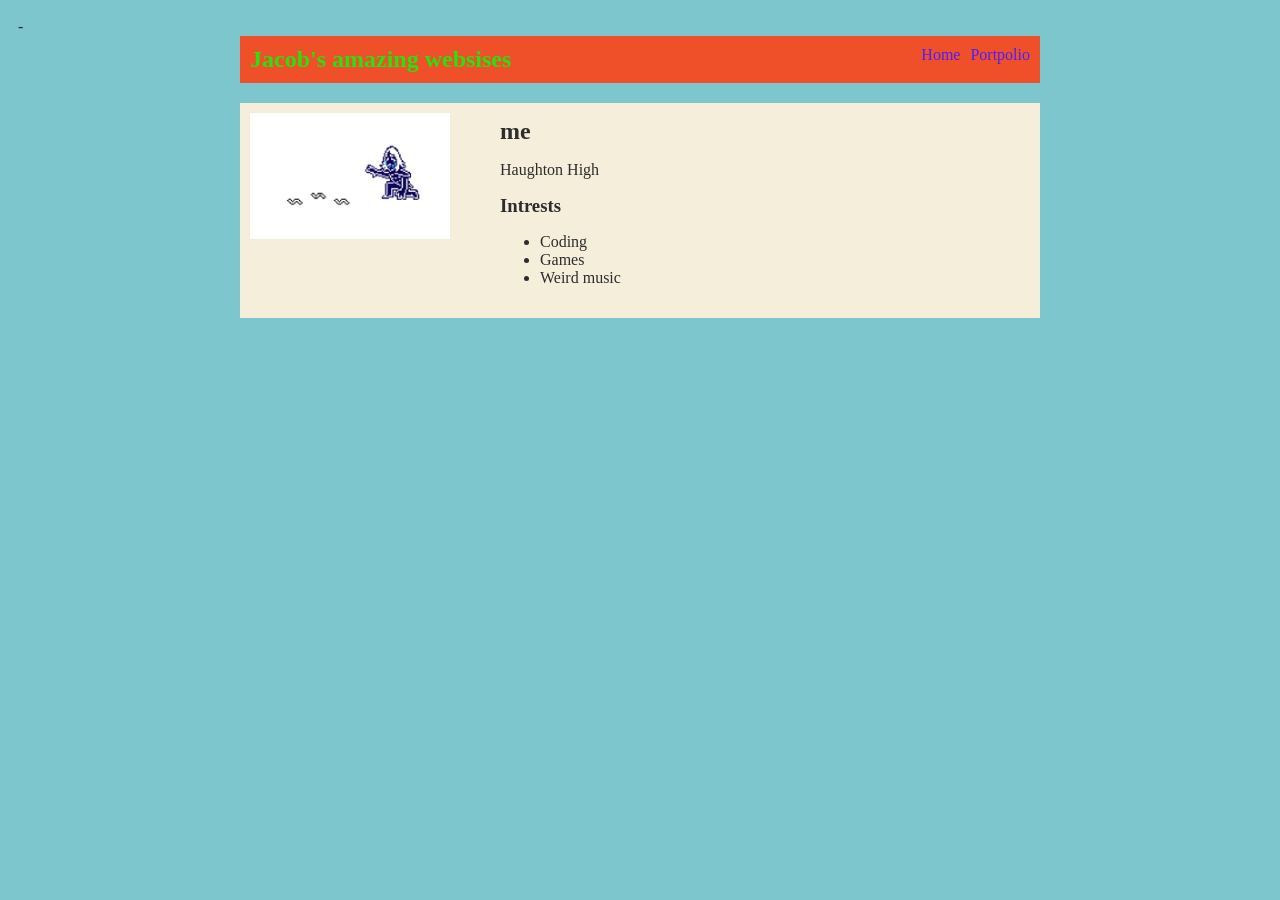
<file: index.html>
-<!DOCTYPE html>
<html>
  <head>
    <title>Jacob's amazing websises</title>
    <link rel="stylesheet" href="style.css"
  </head>

  <body>
    <!-- All content goes here -->
    <div id="all-contents">
      <nav> 
        <h1>Jacob's amazing websises</h1>
        <ul id="nav-ul">
          <li class="nav-li">
            <a href="index.html">Home</a>
            <li class="nav-ul">
            <a href="portfolio.html">Portpolio</a>
            </li>
          </li>
        </ul>
      </nav>

      <main> 
        <!-- <h1>Jacob</h1> -->
        <div class="sidebar"> 
          <img class="sidebar-img" src="[data-uri]">
        </div>

        <div class="content">
          <h2>me</h2>
          <p>Haughton High</p>
          <div id="intrests"> 
            <h3>Intrests</h3>
            <ul>
              <li>Coding</li>
              <li>Games</li>
              <li>Weird music</li>
            </ul>
          </div>
        </div>
      </main>

    </div>
  </body>
</html>
</file>
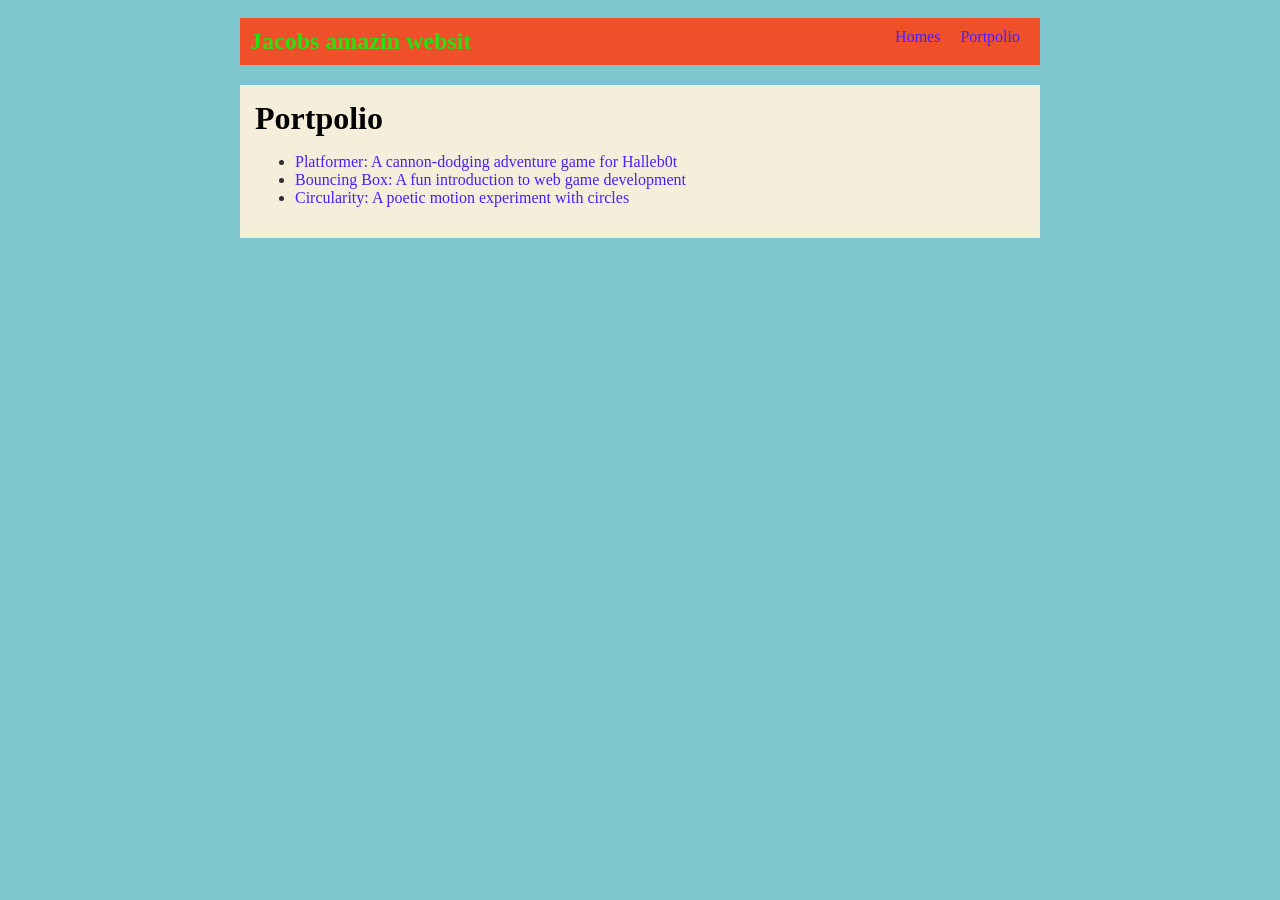
<file: portfolio.html>
<!DOCTYPE html>
<html>
  <head>
    <title>Thy worms feeble demises</title>
    <link rel="stylesheet" href="style.css" />
  </head>

  <body>
    <!-- All content goes here -->
    <div id="all-contents">
      <nav>
        <h1>Jacobs amazin websit</h1>
        <ul id="nav-ul">
            <li class="nav-li">
                <a href="index.html">Homes</a>
            </li>
            <li class="nav-li">
                <a href="portfolio.html">Portpolio</a>
            </li>
        </ul>
      </nav>

      <main>
        <div class="content">
            <h1>Portpolio</h1>
            <ul id="portpofolio">
                <li>
                    <a href="fsd-projects/platformer/">Platformer: A cannon-dodging adventure game for Halleb0t</a>
                </li>
                <li>
                    <a href="fsd-projects/bouncing-box/">Bouncing Box: A fun introduction to web game development</a>
                </li>
                <li>
                    <a href="fsd-projects/circularity/">Circularity: A poetic motion experiment with circles</a>
                </li>
            </ul>
        </div>
      </main>
    </div>
  </body>
</html>
</file>
<file: style.css>
body {
    background: rgb(125, 198, 205);
    color: rgb(45, 45, 45);
    padding: 10px;
    font-family:papyrus;
}

#all-contents {
    max-width: 800px;
    margin: auto;
}

/* navigation menu */
nav {
    background: rgb(239, 80, 41);
    margin: 0 auto;
    display: flex;
    padding: 10px;
    margin-bottom: 20px
}

h1 {
    display: flex;
    align-items: center;
    color: rgb(41, 224, 17);
    flex: 1;
    margin: 0;
}

#nav-ul {
    list-style-type: none;
    margin: 0;
    padding: 0;
    display: flex;
}

.nav-li {
    display: inline-block;
    padding: 0 10px;
}

a {
    text-decoration: none;
    color: #481fff;
}

/* main container area beneath menu */
main {
    background: rgb(245, 238, 219);
    display: flex;
    margin-top: 20px;
}

.sidebar {
    margin-right: 25px;
    padding: 10px;
}

.sidebar-img {
    width: 200px;
}

.content {
    flex: 1;
    padding: 15px;
}

/* interests section styles */
#interests {
    border: 4px rgb(235, 27, 190) ridge;
    padding: 8px;
    margin-top: 20px;
}

h2, h3 {
    margin: 0px;
}


.content h1 {
  color: rgb(0, 0, 0);
}

#portfolio {
  list-style-type: none;
  padding-left: 0;
}

#portfolio li {
  background: #32c714;
  padding: 10px;
  border-radius: 10px;
  margin-bottom: 10px;
}

#portfolio li:hover {
  background: #3f0aff;
}

#portfolio a {
  text-decoration: none;
  color: #8d0f0f;
}
</file>
